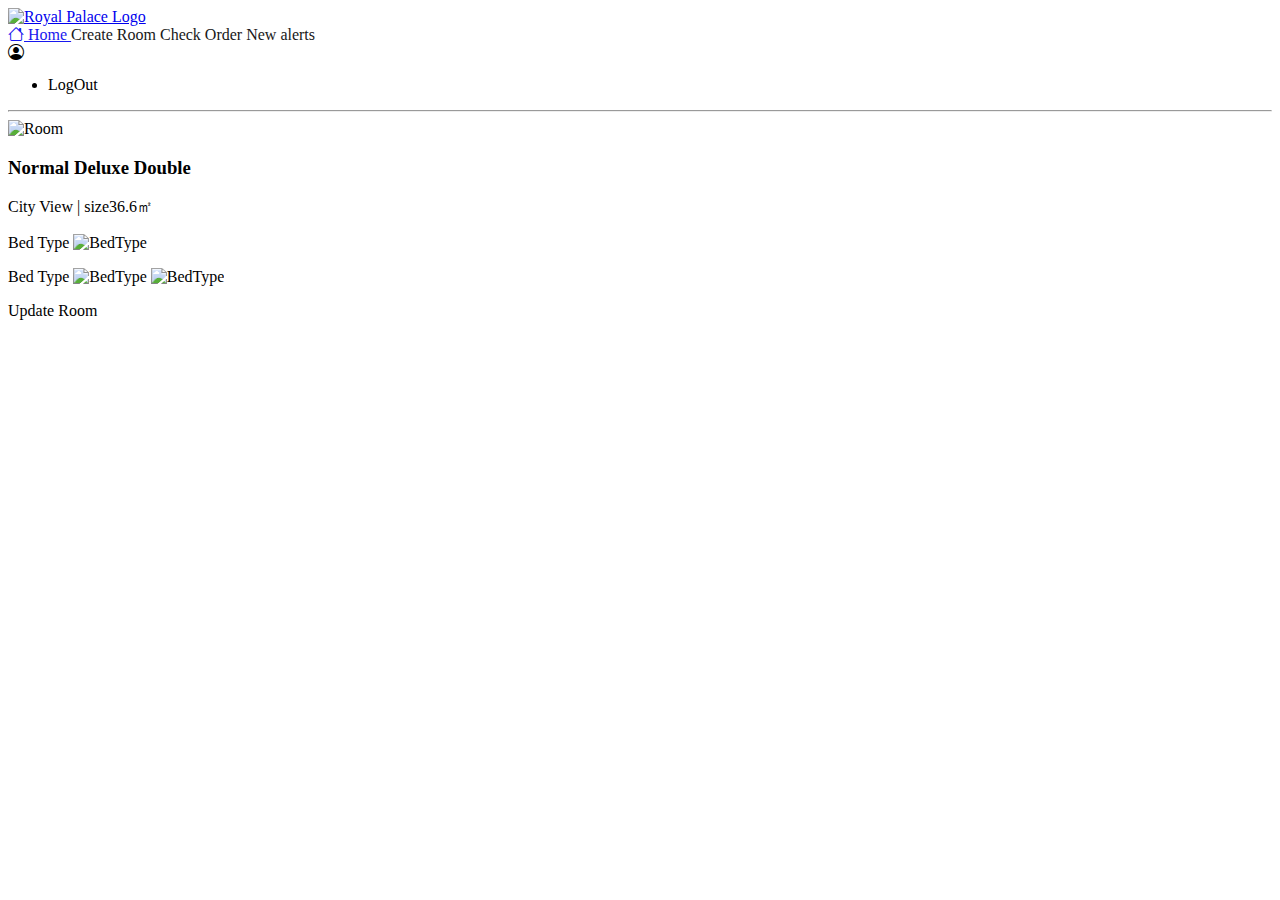
<file: src/main/resources/templates/admin/admin-update.html>
<html lang="en" xmlns:th="http://www.thymeleaf.org">
<head>
    <meta charset="UTF-8">
    <meta name="viewport" content="width=device-width, initial-scale=1.0">
    <title>Admin Update</title>
    <link rel="icon" th:href="@{/images/royalpalace-logo.jpg}" type="image/x-icon" />
    <link
      href="https://cdn.jsdelivr.net/npm/bootstrap@5.0.2/dist/css/bootstrap.min.css"
      rel="stylesheet"
      integrity="sha384-EVSTQN3/azprG1Anm3QDgpJLIm9Nao0Yz1ztcQTwFspd3yD65VohhpuuCOmLASjC"
      crossorigin="anonymous"
    />
    <link
      rel="stylesheet"
      href="https://cdn.jsdelivr.net/npm/bootstrap-icons@1.11.0/font/bootstrap-icons.css"
    />
    <link
      rel="stylesheet"
      href="https://cdnjs.cloudflare.com/ajax/libs/font-awesome/6.4.2/css/all.min.css"
    />
    <link rel="stylesheet" th:href="@{/admin/admin-update.css}">
</head>
<body>
    <!-- Nav bar -->
    <nav class="navbar" id="nav">
        <a href="/home" id="logo">
          <img th:src="@{/images/royalpalace-logo.jpg}" alt="Royal Palace Logo" />
        </a>
  
        <div id="app">
          <a href="/home" id="bookingLink"  style="opacity: 0.9;">
            <i class="bi bi-house"></i>
            Home    
          </a>
          
          <a th:href="@{'/admin/new'}" id="bookingLink" style="opacity: 0.9;"> Create Room </a>
          <a th:href="@{'/orderRoom/checkOrder'}" id="bookingLink" style="opacity: 0.9;" class="position-relative">
            Check Order
            <span th:if="${isOrder == true}" class="position-absolute top-0 translate-middle p-2 bg-danger border border-light rounded-circle">
				<span class="visually-hidden">New alerts</span>
			</span>
          </a>
          <div class="dropdown" id="dropdownLogin">

            <i class="bi bi-person-circle"></i>
          <a
            class="dropdown-toggle"
            type="button"
            id="dropdownMenuButton1"
            data-bs-toggle="dropdown"
            aria-expanded="false"
            th:text="${username}"
          ></a>
            <ul class="dropdown-menu" aria-labelledby="dropdownMenuButton1">
              <li><a class="dropdown-item" th:href="@{'/client/logout'}">LogOut</a></li>
            </ul>
          </div>
        </div>
      </nav>

     <div id="updateRoom">
        <!--Room select start -->
   
    <div id="rooms" th:each="room : ${rooms}">
		<hr>
        <div class="shadow" id="roomImagediv">
            <img th:src="@{'/image/room/' + ${room.id} + '/show'}" alt="Room">
        </div>
        <div id="roomdetaildiv">
          <a>
            <h3 th:text="${room.name}">Normal Deluxe Double</h3>
            <p th:text="${room.information}+' | size '+${room.roomSize}+'㎡'">City View | size36.6㎡</p>
            <p th:if="${room.bedType == 'Twin'}">Bed Type <img th:src="@{/images/twin-bed.png}" alt="BedType"> </p>
            <p th:if="${room.bedType == 'Two Single'}">Bed Type <img th:src="@{/images/single.png}" alt="BedType"> <img th:src="@{/images/single.png}" alt="BedType"> </p>
          </a>
        </div>
        <a class="btn  btn-lg" th:href="@{'/admin/'+${room.id}+'/update-form'}" id="button">Update Room</a>
	
    <!-- Room select end -->
     </div>


     <!-- Footer -->
	<footer th:replace="~{common/footer :: footer}"></footer>

    <script
      src="https://cdn.jsdelivr.net/npm/bootstrap@5.0.2/dist/js/bootstrap.bundle.min.js"
      integrity="sha384-MrcW6ZMFYlzcLA8Nl+NtUVF0sA7MsXsP1UyJoMp4YLEuNSfAP+JcXn/tWtIaxVXM"
      crossorigin="anonymous"
    ></script>
</body>
</html>
</file>
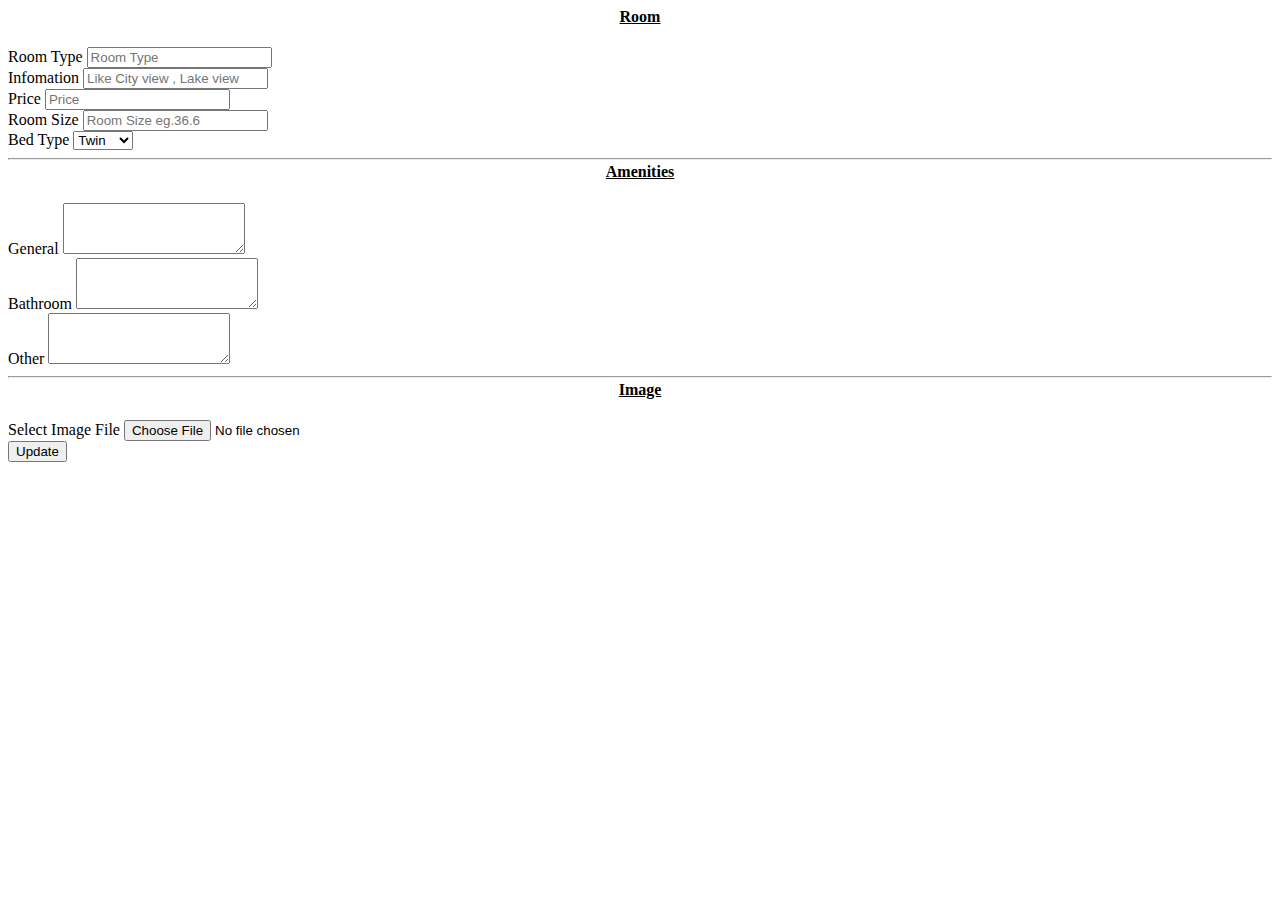
<file: src/main/resources/templates/admin/create-form.html>
<html lang="en" xmlns:th="http://www.thymeleaf.org">
  <head>
    <meta charset="UTF-8" />
    <meta name="viewport" content="width=device-width, initial-scale=1.0" />
    <title>Form</title>
    <link rel="icon" th:href="@{/images/royalpalace-logo.jpg}" type="image/x-icon" />
    <link
      href="https://cdn.jsdelivr.net/npm/bootstrap@5.0.2/dist/css/bootstrap.min.css"
      rel="stylesheet"
      integrity="sha384-EVSTQN3/azprG1Anm3QDgpJLIm9Nao0Yz1ztcQTwFspd3yD65VohhpuuCOmLASjC"
      crossorigin="anonymous"
    />
    <link rel="stylesheet" th:href="@{/admin/update-form.css}">
  </head>
  <body>
    <div class="container mb-5" id="container">
        <form th:object="${room}" th:action="@{'/admin/update'}" enctype="multipart/form-data" method="post" class="row g-3 shadow" id="form">
            
            <h4 style="text-align: center; text-decoration: underline;">Room</h4>
            <div class="mb-3 col-6">
                <label for="exampleFormControlInput1" class="form-label"
                >Room Type</label
                >
                <input
                type="text"
                class="form-control"
                id="exampleFormControlInput1"
                placeholder="Room Type"
                required
                th:field="*{name}"
                />
            </div>
            <div class="mb-3 col-6">
                <label for="exampleFormControlInput1" class="form-label"
                >Infomation</label
                >
                <input
                type="text"
                class="form-control"
                id="exampleFormControlInput1"
                placeholder="Like City view , Lake view"
                required
                th:field="*{information}"
                />
            </div>
            <div class="mb-3 col-6">
                <label for="exampleFormControlInput1" class="form-label"
                >Price</label
                >
                <input
                type="number"
                class="form-control"
                id="exampleFormControlInput1"
                placeholder="Price"
                required
                th:field="*{price}"
                />
            </div>
            <div class="mb-3 col-6">
                <label for="exampleFormControlInput1" class="form-label"
                >Room Size</label
                >
                <input
                type="text"
                class="form-control"
                id="exampleFormControlInput1"
                placeholder="Room Size eg.36.6"
                required
                th:field="*{roomSize}"
                />
            </div>
            <div class="mb-3 col-6">
                <label for="exampleFormControlInput1" class="form-label"
                >Bed Type</label
                >
                <select id="inputState" class="form-select" th:field="*{bedType}" required>
                    <option value="Twin" selected>Twin</option>
                    <option value="Two Single" >Single</option>
                </select>
            </div>
            <hr>
            <h4 style="text-align: center; text-decoration: underline; margin-top: -5px;">Amenities</h4>
            <div class="mb-3">
                <label for="exampleFormControlTextarea1" class="form-label"
                >General</label
                >
                <textarea
                class="form-control"
                id="exampleFormControlTextarea1"
                rows="3"
                required
                name="general"
                ></textarea>
            </div>
            
            <div class="mb-3">
                <label for="exampleFormControlTextarea1" class="form-label"
                >Bathroom</label
                >
                <textarea
                class="form-control"
                id="exampleFormControlTextarea1"
                rows="3"
                required
                name="bathRoom"
                ></textarea>
            </div>
            <div class="mb-3">
                <label for="exampleFormControlTextarea1" class="form-label"
                >Other</label
                >
                <textarea
                class="form-control"
                id="exampleFormControlTextarea1"
                rows="3"
                required
                name="other"
                ></textarea>
            </div>

            <hr>
            <h4 style="text-align: center; text-decoration: underline; margin-top: -5px;">Image</h4>
            <div class="mb-3 col-6">
                <label class="form-label">Select Image File</label>
                <input id="imagefile" name="imagefile" type="file" class="form-control" required>
                 
            </div>
            <div class="col-12">
                <button type="submit" class="btn btn-secondary float-end mb-2" id="submitbtn">Update</button>
              </div>
        </form>

    </div>

    <script
      src="https://cdn.jsdelivr.net/npm/bootstrap@5.0.2/dist/js/bootstrap.bundle.min.js"
      integrity="sha384-MrcW6ZMFYlzcLA8Nl+NtUVF0sA7MsXsP1UyJoMp4YLEuNSfAP+JcXn/tWtIaxVXM"
      crossorigin="anonymous"
    ></script>
  </body>
</html>
</file>
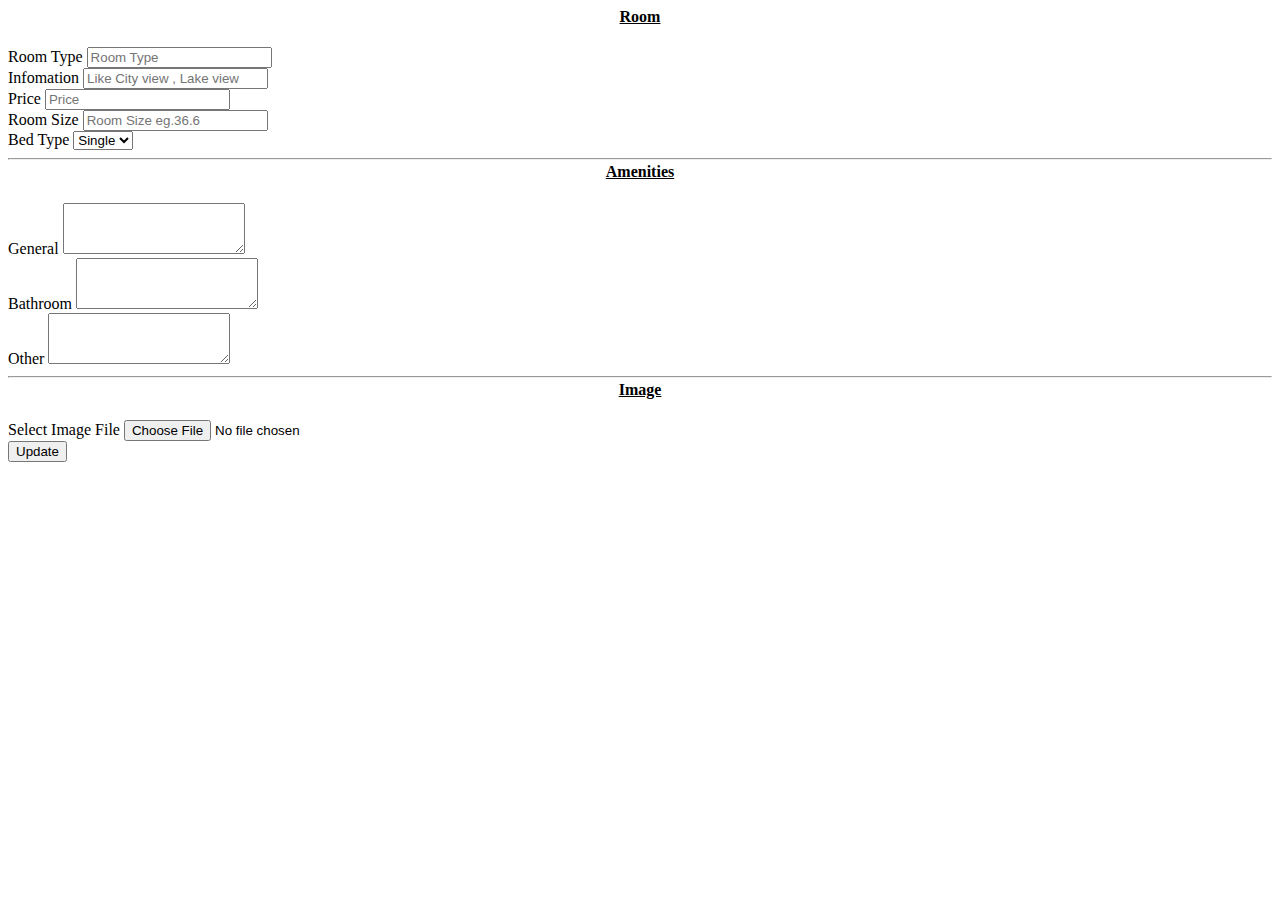
<file: src/main/resources/templates/admin/update-form.html>
<html lang="en" xmlns:th="http://www.thymeleaf.org">
  <head>
    <meta charset="UTF-8" />
    <meta name="viewport" content="width=device-width, initial-scale=1.0" />
    <title>Form</title>
    <link rel="icon" th:href="@{/images/royalpalace-logo.jpg}" type="image/x-icon" />
    <link
      href="https://cdn.jsdelivr.net/npm/bootstrap@5.0.2/dist/css/bootstrap.min.css"
      rel="stylesheet"
      integrity="sha384-EVSTQN3/azprG1Anm3QDgpJLIm9Nao0Yz1ztcQTwFspd3yD65VohhpuuCOmLASjC"
      crossorigin="anonymous"
    />
    <link rel="stylesheet" th:href="@{/admin/update-form.css}">
  </head>
  <body>
    <div class="container mb-5" id="container">
        <form th:object="${room}" th:action="@{'/admin/update'}" enctype="multipart/form-data" method="post" class="row g-3 shadow" id="form">
            <input type="hidden" th:value="${room.id}" th:field="*{id}">
            <h4 style="text-align: center; text-decoration: underline;">Room</h4>
            <div class="mb-3 col-6">
                <label for="exampleFormControlInput1" class="form-label"
                >Room Type</label
                >
                <input
                type="text"
                class="form-control"
                id="exampleFormControlInput1"
                placeholder="Room Type"
                th:value="${room.name}"
                th:field="*{name}"
                required
                />
            </div>
            <div class="mb-3 col-6">
                <label for="exampleFormControlInput1" class="form-label"
                >Infomation</label
                >
                <input
                type="text"
                class="form-control"
                id="exampleFormControlInput1"
                placeholder="Like City view , Lake view"
                th:value="${room.information}"
                th:field="*{information}"
                required
                />
            </div>
            <div class="mb-3 col-6">
                <label for="exampleFormControlInput1" class="form-label"
                >Price</label
                >
                <input
                type="number"
                class="form-control"
                id="exampleFormControlInput1"
                placeholder="Price"
                th:value="${room.price}"
                th:field="*{price}"
                required
                />
            </div>
            <div class="mb-3 col-6">
                <label for="exampleFormControlInput1" class="form-label"
                >Room Size</label
                >
                <input
                type="text"
                class="form-control"
                id="exampleFormControlInput1"
                placeholder="Room Size eg.36.6"
                th:value="${room.roomSize}"
                th:field="*{roomSize}"
                required
                />
            </div>
            <div class="mb-3 col-6">
                <label for="exampleFormControlInput1" class="form-label"
                >Bed Type</label
                >
                <select id="inputState" class="form-select" th:field="*{bedType}">
                    <option value="Twin" th:if="${room.bedType == 'Twin'}" selected>Twin</option>
                    <option value="Twin" th:if="${room.bedType != 'Twin'}" >Twin</option>
                    <option value="Two Single" th:if="${room.bedType == 'Two Single'}" selected>Single</option>
                    <option value="Two Single" th:if="${room.bedType != 'Two Single'}" >Single</option>
                </select>
            </div>
            <hr>
            <h4 style="text-align: center; text-decoration: underline; margin-top: -5px;">Amenities</h4>
            <div class="mb-3">
                <label for="exampleFormControlTextarea1" class="form-label"
                >General</label
                >
                <textarea
                class="form-control"
                id="exampleFormControlTextarea1"
                rows="3"
                th:text="${room.amenities.general}"
                name="general"
                required
                ></textarea>
            </div>
            <input type="hidden" th:value="${room.amenities.id}" name="id">
            <div class="mb-3">
                <label for="exampleFormControlTextarea1" class="form-label"
                >Bathroom</label
                >
                <textarea
                class="form-control"
                id="exampleFormControlTextarea1"
                rows="3"
                th:text="${room.amenities.bathRoom}"
                name="bathRoom"
                required
                ></textarea>
            </div>
            <div class="mb-3">
                <label for="exampleFormControlTextarea1" class="form-label"
                >Other</label
                >
                <textarea
                class="form-control"
                id="exampleFormControlTextarea1"
                rows="3"
                th:text="${room.amenities.other}"
                name="other"
                required
                ></textarea>
            </div>

            <hr>
            <h4 style="text-align: center; text-decoration: underline; margin-top: -5px;">Image</h4>
            <div class="mb-3 col-6">
                <label class="form-label">Select Image File</label>
                <input id="imagefile" name="imagefile" type="file" class="form-control">
                 <input id="imagefile" th:value="${room.image}" th:field="*{image}" type="hidden" class="form-control">
            </div>
            <div class="col-12">
                <button type="submit" class="btn btn-secondary float-end mb-2" id="submitbtn">Update</button>
              </div>
        </form>

    </div>

    <script
      src="https://cdn.jsdelivr.net/npm/bootstrap@5.0.2/dist/js/bootstrap.bundle.min.js"
      integrity="sha384-MrcW6ZMFYlzcLA8Nl+NtUVF0sA7MsXsP1UyJoMp4YLEuNSfAP+JcXn/tWtIaxVXM"
      crossorigin="anonymous"
    ></script>
  </body>
</html>
</file>
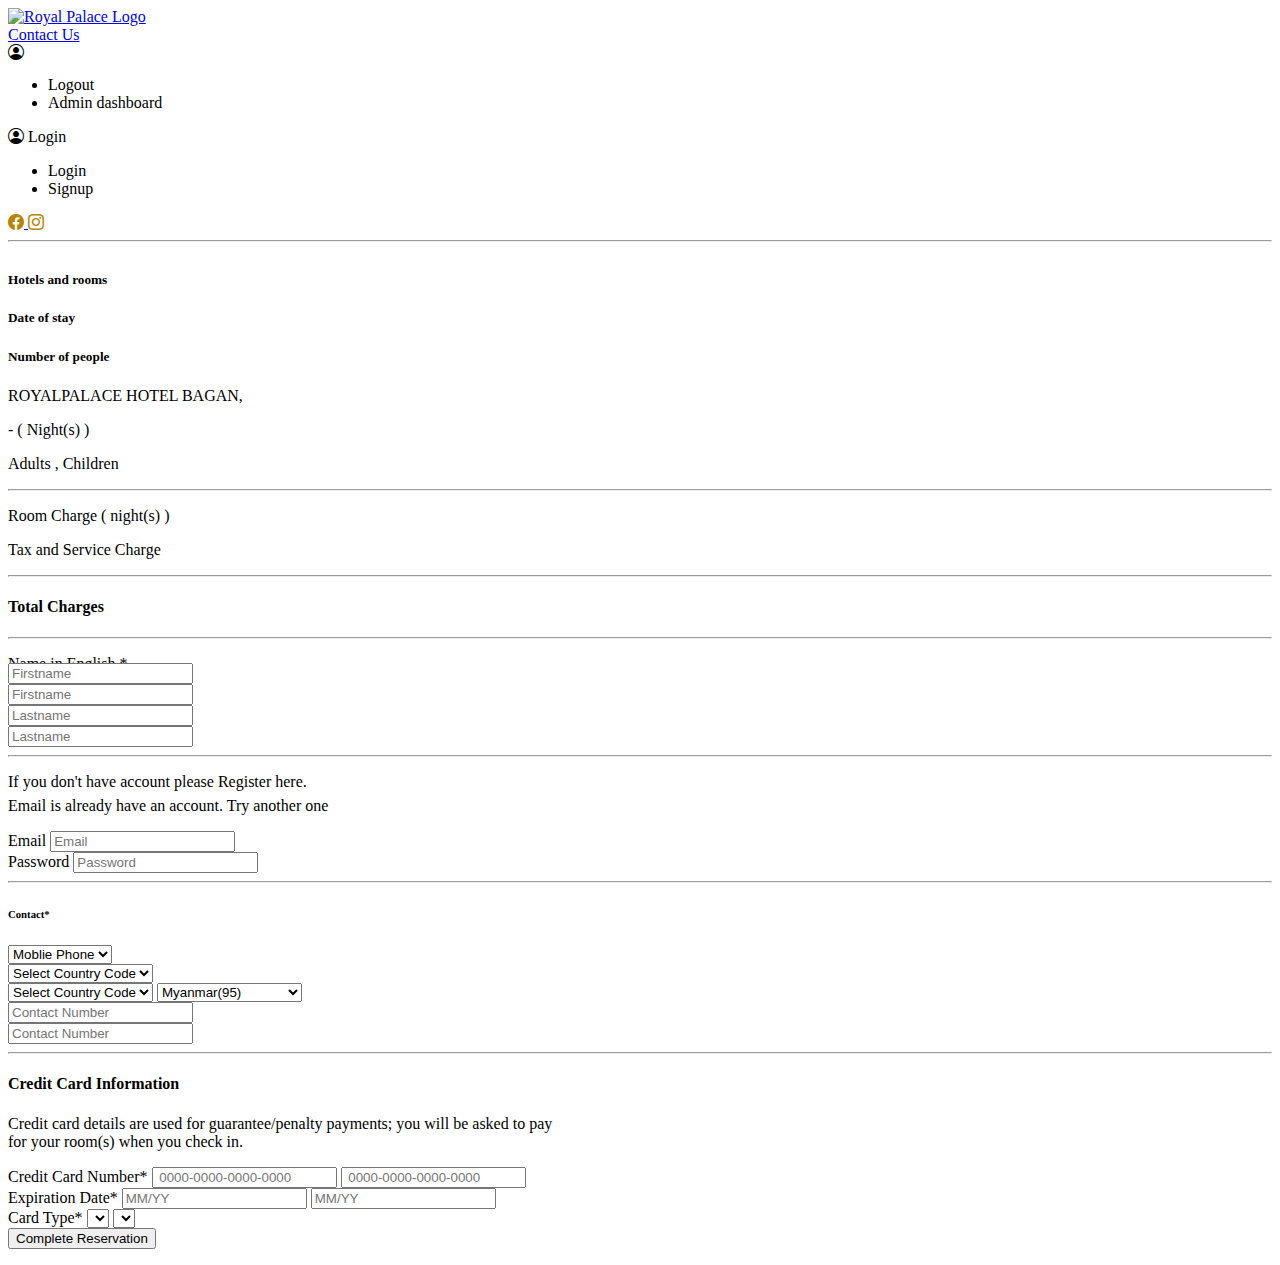
<file: src/main/resources/templates/orderRoom/payment-page.html>
<html lang="en" xmlns:th="http://www.thymeleaf.org">
<head>
    <meta charset="UTF-8">
    <meta name="viewport" content="width=device-width, initial-scale=1.0">
    <title>Make Reservation</title>
    <link
      href="https://cdn.jsdelivr.net/npm/bootstrap@5.0.2/dist/css/bootstrap.min.css"
      rel="stylesheet"
      integrity="sha384-EVSTQN3/azprG1Anm3QDgpJLIm9Nao0Yz1ztcQTwFspd3yD65VohhpuuCOmLASjC"
      crossorigin="anonymous"
    />
    <link
      rel="stylesheet"
      href="https://cdn.jsdelivr.net/npm/bootstrap-icons@1.11.0/font/bootstrap-icons.css"
    />
    <link
      rel="stylesheet"
      href="https://cdnjs.cloudflare.com/ajax/libs/font-awesome/6.4.2/css/all.min.css"
    />
    <link rel="icon" th:href="@{/images/royalpalace-logo.jpg}" type="image/x-icon" />
    <link rel="stylesheet" th:href="@{/order/payment-page.css}">
</head>
<body>
    <!-- Nav bar -->
    <nav th:fragment="navbar" class="navbar" id="nav">
      <a href="/home" id="logo">
        <img th:src="@{/images/royalpalace-logo.jpg}" alt="Royal Palace Logo" />
      </a>

      <div id="app">
        
        <a href="#footer" id="bookingLink"> Contact Us </a>

        <div th:if="${client != null}" class="dropdown" id="dropdownLogin">
			<i class="bi bi-person-circle"></i>
          <a
            class="dropdown-toggle"
            type="button"
            id="dropdownMenuButton1"
            data-bs-toggle="dropdown"
            aria-expanded="false"
            th:text="${username}"
          >
             
          </a>
          
          <ul class="dropdown-menu" aria-labelledby="dropdownMenuButton1">
            <li><a class="dropdown-item" th:href="@{'/client/logout'}">Logout</a></li>
            <li th:if="${client.role == 'admin'}"><a class="dropdown-item" th:href="@{'/admin/admin-dashboard'}">Admin dashboard</a></li>
          </ul>
        </div>
        <div th:if="${client == null}" class="dropdown" id="dropdownLogin">
			<i class="bi bi-person-circle"></i>
          <a
            class="dropdown-toggle"
            type="button"
            id="dropdownMenuButton1"
            data-bs-toggle="dropdown"
            aria-expanded="false"      
          >
            Login 
          </a>
          
          <ul class="dropdown-menu" aria-labelledby="dropdownMenuButton1">
            <li><a class="dropdown-item" th:href="@{'/client/loginform'}">Login</a></li>
            <li><a class="dropdown-item" th:href="@{'/client/signupform'}">Signup</a></li>
          </ul>
        </div>

        <!-- Facebook -->
        <a
          class="btn text-white btn-floating"
          href="https://www.facebook.com"
          target="_blank"
          role="button"
        >
          <i class="bi bi-facebook h4" style="color: #b68602"></i>
        </a>

        <!-- Instagram -->
        <a
          class="btn text-white btn-floating"
          href="https://www.instagram.com"
          target="_blank"
          role="button"
        >
          <i class="bi bi-instagram h4" style="color: #b68602"></i>
        </a>
      </div>
    </nav>
    
      <hr>
      <div id="body">
        <div>
            <img th:src="@{'/image/room/' + ${room.id} + '/show'}" alt="">
        </div>
        <div id="selectedRoomInfo">
            <div id="selectedRoomInfoInnerDiv">
                <div id="selectedRoomInfoHadder">
                    <h5>Hotels and rooms</h5>
                    <h5>Date of stay</h5>
                    <h5>Number of people</h5>
                </div>
                <div id="selectedRoomInfoP">
                    <p><span style="font-weight: 500;">ROYALPALACE</span> HOTEL BAGAN, <span th:text="${room.name}"></span></p>
                    <p><span th:text="${checkIn}"></span> - <span th:text="${checkOut}"></span> ( <span th:text="${night}"></span> Night(s) )</p>
                    <p>Adults <span th:text="${orderRoom.adult}"></span>, Children <span th:text="${orderRoom.children}"></span></p>
                </div>
            </div>
            <hr>

            <div id="charge">
                <p id="roomCharge">Room Charge <span>(<span th:text="${night}"></span> night(s) )</span><span id="roomChargeSpan" th:text="${roomCharge}+' MMK'"></span></p>
                <p id="taxCharge">Tax and Service Charge <span th:text="${tax}+' MMK'"> </span></p>
            </div>
        </div>
      </div>
      <hr>
      <div id="totalCharges">
        <h4>Total Charges <span th:text="${total}+' MMK'"></span> </h4>
      </div>
      <hr>

      
        <div id="paymentDiv">
          <form class="row g-3" th:action="@{'/orderRoom/'+${orderRoom.id}+'/'+${room.id}+'/finish'}" method="post">
            <p style="margin-bottom: -10px;">Name in English *</p>
              <div class="col-md-4 mb-4" th:if="${client == null}">
                <input type="text" class="form-control" id="inputFirstname" name="firstName" placeholder="Firstname" required>
              </div>
              <div class="col-md-4 mb-4" th:if="${client != null}">
                <input th:value="${client.firstName}" type="text" class="form-control" name="firstName" id="inputFirstname" placeholder="Firstname" required>
              </div>
             
              <div class="col-md-4" th:if="${client == null}")>
                <input type="text" class="form-control" id="inputPassword4" name="lastName" placeholder="Lastname" required>
              </div>
              <div class="col-md-4" th:if="${client != null}")>
                <input th:value="${client.lastName}" type="text" class="form-control" name="lastName" id="inputPassword4" placeholder="Lastname" required>
              </div>

              <hr  th:if="${clientId == 0}">
              <p th:if="${clientId == 0}" style="margin-bottom: -10px;" class="text-Info">If you don't have account please Register here.</p>
              <p th:if="${checkEmail == 0}"  class="text-danger">Email is already have an account. Try another one</p>	
              <div class="col-md-4 mb-4" th:if="${clientId == 0}">
                <label for="inputEmail4" class="form-label">Email</label>
                <input type="email" class="form-control" id="inputEmail4" name="email" placeholder="Email" required>
              </div>
              <div class="col-md-4" th:if="${clientId == 0}">
                <label for="inputPassword4" class="form-label">Password</label>
                <input type="password" class="form-control" id="inputPassword4" name="password" placeholder="Password" required>
              </div>

              <hr>
              <h6>Contact*</h6>
              <div class="col-2">
                <select class="form-select">
                  <option selected>Moblie Phone</option>
                  <option >Home</option>
                  <option >Work</option>
                </select>
              </div>
              <div class="col-3" th:if="${client == null}">
                <select class="form-select">
                  <option selected>Select Country Code</option>
                  <option >Myanmar(95)</option>
                </select>
              </div>
              <div class="col-3" th:if="${client != null}">
				  <select class="form-select" th:if="${client.contact == null}">
                  <option selected>Select Country Code</option>
                  <option >Myanmar(95)</option>
                </select>
                <select class="form-select" th:if="${client.contact != null}">
                  <option >Select Country Code</option>
                  <option selected>Myanmar(95)</option>
                </select>
              </div>
              <div class="col-3 mb-4" th:if="${client == null}">
                <input type="text" class="form-control" name="contact" placeholder="Contact Number" required>
              </div>
              <div class="col-3 mb-4" th:if="${client != null}">
                <input th:value="${client.contact}" type="text" class="form-control" name="contact" placeholder="Contact Number" required>
              </div>
              

              <hr>

              <h4>Credit Card Information</h4>
              <p>Credit card details are used for guarantee/penalty payments; you will be asked to pay <br> for your room(s) when you check in.</p>
              <input type="hidden" th:if="${creditCardInfo != 0}" th:value="${creditCardInfo.id}" name="id">
              <div class="col-3">
                <label class="form-label" for="creditCardNum">Credit Card Number*</label>
                  <input th:if="${creditCardInfo == 0}" type="text" class="form-control" id="creditCardNum" minlength="16" maxlength="16" name="cardNo" placeholder=" 0000-0000-0000-0000">
                  <input th:if="${creditCardInfo != 0}" th:value="${creditCardInfo.cardNo}" type="text" class="form-control" id="creditCardNum" minlength="16" maxlength="16" name="cardNo" placeholder=" 0000-0000-0000-0000">
              </div>
              <div class="col-2">
                <label class="form-label"  for="expirationDate">Expiration Date*</label>
                <input th:if="${creditCardInfo == 0}" type="text" class="form-control" id="expirationDate" name="expirationDate" placeholder="MM/YY">
                <input th:if="${creditCardInfo != 0}" th:value="${creditCardInfo.expirationDate}" type="text" class="form-control" id="expirationDate" name="expirationDate" placeholder="MM/YY">
              </div>
              
              <div class="col-3 mb-4">
                <label class="form-label" for="autoSizingSelect">Card Type*</label>
               <select th:if="${creditCardInfo == 0}" class="form-select" id="autoSizingSelect" name="cardType">
                  <option 
                  	th:each="cardTypeValue : ${T(com.hostmdy.hotel.domain.Card).values()}"
                  	th:value="${cardTypeValue.name()}"
                  	th:text="${cardTypeValue.name()}"
                  	></option>
                  
                </select>
                <select th:if="${creditCardInfo != 0}" class="form-select" id="autoSizingSelect" name="cardType">
                  <option 
                  	th:each="cardTypeValue : ${T(com.hostmdy.hotel.domain.Card).values()}"
                  	th:value="${cardTypeValue.name()}"
                  	th:text="${cardTypeValue.name()}"
                  	th:selected="${cardTypeValue.name() == creditCardInfo.cardType.name()}"
                  	></option>
                  
                </select>
              </div>
            
              <div class="col-8">
                <button type="submit" class="btn btn-primary float-end">Complete Reservation</button>
              </div>
            </form>
        </div>
      
    

      <!-- Footer -->
	<footer th:replace="~{common/footer :: footer}"></footer>
  
      <script
        src="https://cdn.jsdelivr.net/npm/bootstrap@5.0.2/dist/js/bootstrap.bundle.min.js"
        integrity="sha384-MrcW6ZMFYlzcLA8Nl+NtUVF0sA7MsXsP1UyJoMp4YLEuNSfAP+JcXn/tWtIaxVXM"
        crossorigin="anonymous"
      ></script>
</body>
</html>
</file>
